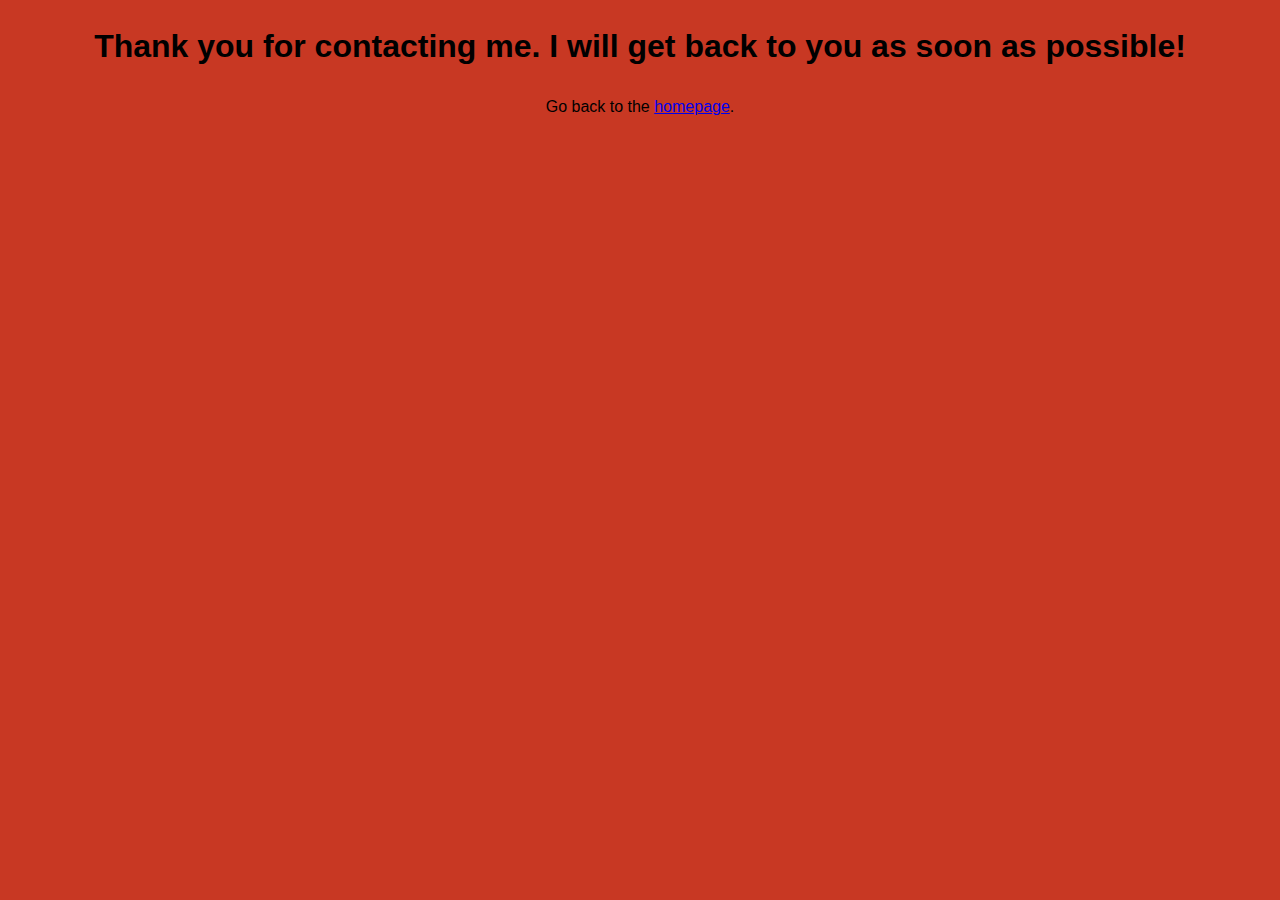
<file: index copy.html>
<!DOCTYPE html>
<html lang="en">
<head>
    <meta charset="UTF-8">
    <meta http-equiv="X-UA-Compatible" content="IE=edge">
    <meta name="viewport" content="width=device-width, initial-scale=1.0">
    <title>Contact form</title>
    <link href="https://fonts.googleapis.com/css2?family=Playfair+Display:wght@600&family=Poppins&display=swap" rel="stylesheet">
    <link rel="stylesheet" href="style.css">
</head>
<body>
    <div class="container">
        <h1>Thank you for contacting me. I will get back to you as soon as possible!</h1>
        <p class="back">Go back to the <a href="index.html">homepage</a>.</p>
        
    </div>
</body>
</html>
</file>
<file: style.css>
/* Global styles for body, header, section, and footer elements */
body, header, section, footer {
    text-align: center; /* Center text alignment for these elements */
}
/* Header styling */
header {
    padding: 10px 0; /* Top and bottom padding */
    text-align: center; /* Center text alignment */
    position: relative; /* Position relative to its normal position */
}

/* Body styling */
body {
   background-color: #c83823; /* Light background color */
   font-family: Arial, sans-serif; /* Font family for the body text */
   line-height: 1.6; /* Line height for better readability */
   margin: 0; /* Remove default margin */
   padding: 0; /* Remove default padding */
}

/* Section styling */
section {
    padding: 20px; /* Padding inside each section */
}

/* Navbar styling */
nav ul {
    list-style: none; /* Remove bullet points from list */
    color: black; /* Text color for navbar */
    padding: 0; /* Remove default padding */
    display: flex; /* Use flexbox for layout */
    justify-content: center; /* Center items horizontally */
    flex-wrap: wrap; /* Allow items to wrap to new line */
    text-decoration: none; /* Remove underline from links */
}

nav ul li {
    display: inline; /* Display list items inline */
    margin: 0 10px; /* Horizontal margin for list items */
    text-decoration: none; /* Remove underline from list items */
}

nav ul li a {
    color: black; /* Text color for links */
    text-decoration: none; /* Remove underline from links */
}


/* Responsive navbar for screens smaller than 768px */
@media (max-width: 768px) {
    #nav-links {
        flex-direction: column; /* Stack links vertically */
        width: 100%; /* Full width */
    }

    nav ul li {
        text-align: center; /* Center links */
        padding: 10px 0; /* Padding for each link */
    }
}

/* Additional responsive styles for smaller screens (max-width: 600px) */
@media (max-width: 600px) {
    nav ul li {
        display: block; /* Each link as a block element */
        margin-bottom: 5px; /* Margin at the bottom of each link */
    }

    nav ul {
        flex-direction: column; /* Stack links vertically */
    }
    nav ul li {
        margin-bottom: 10px; /* Increased bottom margin for links */
    }
}

/* About section styling */
#about {
    padding: 20px; /* Padding around the about section */
    margin: 20px auto; /* Margin auto for center alignment */
    max-width: 800px; /* Maximum width of the about section */
    text-align: center; /* Center text alignment */
}

#about h2{
    font-size: 45px; /* Font size for heading */
}

#about img {
    border-radius: 50%; /* Make the image circular */
    width: 270px; /* Width of the image */
    height: auto; /* Auto height to maintain aspect ratio */
    border: 3px solid #ddd; /* Border around the image */
    box-shadow: 0 2px 4px rgba(0, 0, 0, 0.1); /* Shadow effect */
}

/* Education section styling */
.icon {
    width: 30px; /* Width of the icon (e.g., graduation hat) */
    vertical-align: middle; /* Align icon vertically with text */
}

#education {
    padding: 20px; /* Padding around the education section */
    border-radius: 20px; /* Rounded corners */
}

.school {
    background-color: #fff; /* Background color for school div */
    border-radius: 15px; /* Rounded corners */
    box-shadow: 0 4px 8px rgba(0, 0, 0, 0.1); /* Shadow effect */
    padding: 20px; /* Padding inside each school div */
    margin: 20px auto; /* Centered margin */
    max-width: 1000px; /* Maximum width */
}

.school:hover {
    box-shadow: 0 6px 12px rgba(0, 0, 0, 0.3); /* Darker shadow on hover */
}

/* Responsive styles for the education section on smaller screens */
@media (max-width: 768px) {
    .education-container {
        padding: 0; /* Remove padding */
    }
    .school {
        margin-left: 0; /* Remove left margin */
        margin-right: 0; /* Remove right margin */
    }
}

/* Projects Section styling */
.projects-container {
    display: flex; /* Use flexbox for layout */
    flex-wrap: wrap; /* Allow items to wrap */
    justify-content: center; /* Center items horizontally */
}

.project {
    background-color: #fff; /* Background color for project div */
    flex-basis: calc(33.333% - 20px); /* Flex basis with calculation for spacing */
    box-shadow: 0 0 10px rgba(0,0,0,0.1); /* Shadow effect */
    margin: 10px; /* Margin around each project */
    padding: 10px; /* Padding inside each project */
    text-align: center; /* Center text alignment */
    border-radius: .5rem; /* Rounded corners */
    position: relative; /* Position relative to normal flow */
    overflow: hidden; /* Hide overflow */
}

.project img {
    max-width: 100%; /* Full width of the container */
    height: auto; /* Auto height to maintain aspect ratio */
    display: block; /* Display as block */
}

.expand-btn {
    margin-top: 10px; /* Margin top for the button */
    padding: 8px 16px; /* Padding inside the button */
    background: #333; /* Background color */
    color: #fff; /* Text color */
    border: none; /* Remove border */
    border-radius: 4px; /* Rounded corners */
    cursor: pointer; /* Cursor changes to pointer */
}

.more-info {
    display: none; /* Hide additional info by default */
    padding-top: 10px; /* Padding at the top */
}

/* Responsive styles for projects on smaller screens */
@media (max-width: 800px) {
    .project {
        flex-basis: calc(50% - 20px); /* Adjust basis for two columns */
    }
}
@media (max-width: 600px) {
    .project {
        flex-basis: calc(100% - 20px); /* Full width for single column layout */
    }
}

#projects .project {
    margin-bottom: 15px; /* Bottom margin for each project */
}

/* Contact Form styling */
#contact-form {
    max-width: 500px; /* Maximum width of the form */
    margin: auto; /* Center the form */
}

#contact-form input[type="text"],
#contact-form input[type="email"],
#contact-form textarea {
    width: 100%; /* Full width inputs and textarea */
    padding: 10px; /* Padding inside inputs and textarea */
    margin: 10px 0; /* Margin around inputs and textarea */
    border: 1px solid #ccc; /* Border color */
    border-radius: 5px; /* Rounded corners */
}

#contact-form textarea {
    height: 150px; /* Fixed height for textarea */
}

#contact-form button {
    padding: 10px 20px; /* Padding inside the button */
    border: none; /* Remove border */
    border-radius: 5px; /* Rounded corners */
    background-color: #333; /* Background color */
    color: #fff; /* Text color */
    cursor: pointer; /* Cursor changes to pointer */
}

#contact-form button:hover {
    background-color: #555; /* Darker background on hover */
}

#contact-info {
    margin: 20px 0; /* Margin around contact info */
    padding: 20px; /* Padding inside contact info */
    border-radius: 10px; /* Rounded corners */
}

/* Skills section styling */
#skills {
    margin: 40px 0; /* Margin around skills section */
    text-align: center; /* Center text alignment */
}

.skills-list {
    list-style: none; /* Remove bullet points */
    padding: 0; /* Remove padding */
    display: flex; /* Use flexbox for layout */
    justify-content: center; /* Center items horizontally */
    flex-wrap: wrap; /* Allow items to wrap */
}

.skills-list li {
    background-color: #333; /* Background color for each skill */
    color: #fff; /* Text color */
    padding: 10px 20px; /* Padding inside each skill */
    margin: 10px; /* Margin around each skill */
    border-radius: 10px; /* Rounded corners */
    box-shadow: 0 2px 5px rgba(0,0,0,0.2); /* Shadow effect */
    transition: background-color 0.3s; /* Transition for hover effect */
}

.skills-list li:hover {
    background-color: #555; /* Darker background on hover */
}

/* Footer styling */
footer {
    text-align: center; /* Center text alignment */
    padding: 20px; /* Padding inside footer */
    color: #fff; /* Text color */
}
</file>
